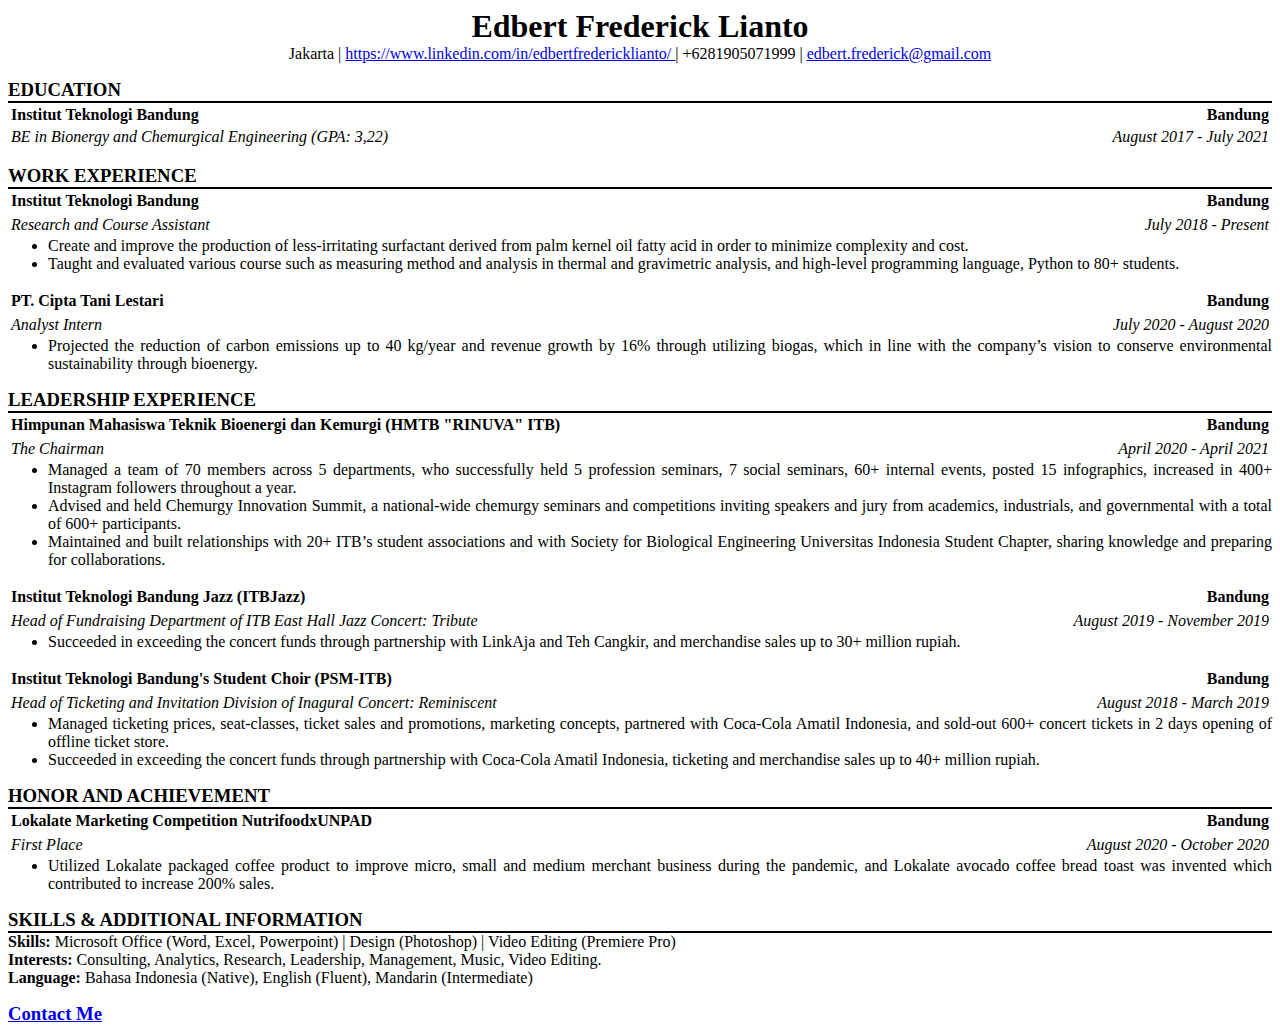
<file: index.html>
<!DOCTYPE html>
<html lang="en" dir="ltr">

<head>
  <meta charset="utf-8">
  <title>CV_Edbert Frederick Lianto</title>
  <link rel="stylesheet" href="css/styles.css" />
</head>

<body>
  <center>
    <h1>
      Edbert Frederick Lianto
    </h1>
  </center>
  <center>
    Jakarta | <a href="https://www.linkedin.com/in/edbertfredericklianto/"> https://www.linkedin.com/in/edbertfredericklianto/ </a> | +6281905071999 | <a href="mailto:edbert.frederick@gmail.com">edbert.frederick@gmail.com</a>
  </center>

  <p>
    <strong>
      <h3>EDUCATION</h3>
    </strong>
    <hr>
  <table>
    <thead>
      <tr>
        <td>
          <strong>
            Institut Teknologi Bandung
          </strong>
        </td>
        <td>
          <strong>
            Bandung
          </strong>
        </td>
      </tr>
    </thead>
    <tbody>
      <tr>
        <td>
          <em>
            BE in Bionergy and Chemurgical Engineering (GPA: 3,22)
          </em>
        </td>
        <td><em>
            August 2017 - July 2021
          </em></td>
      </tr>
    </tbody>
  </table>

  </p>

  <p>
    <strong>
      <h3>WORK EXPERIENCE</h3>
    </strong>
    <hr>
  <table>
    <tbody>
      <tr>
        <td><strong>
            Institut Teknologi Bandung
          </strong></td>
        <td><strong>
            Bandung
          </strong></td>
      </tr>
    </tbody>
  </table>
  <table>
    <tbody>
      <tr>
        <td><em>
            Research and Course Assistant
          </em></td>
        <td><em>
            July 2018 - Present
          </em></td>
      </tr>
    </tbody>
  </table>
  <ul>
    <li>
      Create and improve the production of less-irritating surfactant derived from palm kernel oil fatty acid in order to minimize complexity and cost.
    </li>
    <li>
      Taught and evaluated various course such as measuring method and analysis in thermal and gravimetric analysis, and high-level programming language, Python to 80+ students.
    </li>
  </ul>
  </p>

  <p>
  <table>
    <tbody>
      <tr>
        <td><strong>
            PT. Cipta Tani Lestari
          </strong></td>
        <td><strong>
            Bandung
          </strong></td>
      </tr>
    </tbody>
  </table>
  <table>
    <tbody>
      <tr>
        <td><em>
            Analyst Intern
          </em></td>
        <td><em>
            July 2020 - August 2020
          </em></td>
      </tr>
    </tbody>
  </table>
  <ul>
    <li>
      Projected the reduction of carbon emissions up to 40 kg/year and revenue growth by 16% through utilizing biogas, which in line with the company’s vision to conserve environmental sustainability through bioenergy.
    </li>
  </ul>
  </p>

  <p>
    <strong>
      <h3>LEADERSHIP EXPERIENCE</h3>
    </strong>
    <hr>
  <table>
    <tbody>
      <tr>
        <td><strong>
            Himpunan Mahasiswa Teknik Bioenergi dan Kemurgi (HMTB "RINUVA" ITB)
          </strong></td>
        <td><strong>
            Bandung
          </strong></td>
      </tr>
    </tbody>
  </table>
  <table>
    <tbody>
      <tr>
        <td><em>
            The Chairman
          </em></td>
        <td><em>
            April 2020 - April 2021
          </em></td>
      </tr>
    </tbody>
  </table>
  <ul>
    <li>
      Managed a team of 70 members across 5 departments, who successfully held 5 profession seminars, 7 social seminars, 60+ internal events, posted 15 infographics, increased in 400+ Instagram followers throughout a year.
    </li>
    <li>
      Advised and held Chemurgy Innovation Summit, a national-wide chemurgy seminars and competitions inviting speakers and jury from academics, industrials, and governmental with a total of 600+ participants.
    </li>
    <li>
      Maintained and built relationships with 20+ ITB’s student associations and with Society for Biological Engineering Universitas Indonesia Student Chapter, sharing knowledge and preparing for collaborations.
    </li>
  </ul>
  </p>

  <p>
  <table>
    <tbody>
      <tr>
        <td><strong>
            Institut Teknologi Bandung Jazz (ITBJazz)
          </strong></td>
        <td><strong>
            Bandung
          </strong></td>
      </tr>
    </tbody>
  </table>
  <table>
    <tbody>
      <tr>
        <td><em>
            Head of Fundraising Department of ITB East Hall Jazz Concert: Tribute
          </em></td>
        <td><em>
            August 2019 - November 2019
          </em></td>
      </tr>
    </tbody>
  </table>
  <ul>
    <li>
      Succeeded in exceeding the concert funds through partnership with LinkAja and Teh Cangkir, and merchandise sales up to 30+ million rupiah.
    </li>
  </ul>
  </p>

  <p>
  <table>
    <tbody>
      <tr>
        <td><strong>
            Institut Teknologi Bandung's Student Choir (PSM-ITB)
          </strong></td>
        <td><strong>
            Bandung
          </strong></td>
      </tr>
    </tbody>
  </table>
  <table>
    <tbody>
      <tr>
        <td><em>
            Head of Ticketing and Invitation Division of Inagural Concert: Reminiscent
          </em></td>
        <td><em>
            August 2018 - March 2019
          </em></td>
      </tr>
    </tbody>
  </table>
  <ul>
    <li>
      Managed ticketing prices, seat-classes, ticket sales and promotions, marketing concepts, partnered with Coca-Cola Amatil Indonesia, and sold-out 600+ concert tickets in 2 days opening of offline ticket store.
    </li>
    <li>
      Succeeded in exceeding the concert funds through partnership with Coca-Cola Amatil Indonesia, ticketing and merchandise sales up to 40+ million rupiah.
    </li>
  </ul>
  </p>

  <p>
    <strong>
      <h3>HONOR AND ACHIEVEMENT</h3>
    </strong>
    <hr>
  <table>
    <tbody>
      <tr>
        <td><strong>
            Lokalate Marketing Competition NutrifoodxUNPAD
          </strong></td>
        <td><strong>
            Bandung
          </strong></td>
      </tr>
    </tbody>
  </table>
  <table>
    <tbody>
      <tr>
        <td><em>
            First Place
          </em></td>
        <td><em>
            August 2020 - October 2020
          </em></td>
      </tr>
    </tbody>
  </table>
  <ul>
    <li>
      Utilized Lokalate packaged coffee product to improve micro, small and medium merchant business during the pandemic, and Lokalate avocado coffee bread toast was invented which contributed to increase 200% sales.
    </li>
  </ul>
  </p>

  <p>
    <strong>
      <h3>SKILLS & ADDITIONAL INFORMATION</h3>
    </strong>
    <hr>
    <strong>
      Skills:
    </strong>
    Microsoft Office (Word, Excel, Powerpoint) | Design (Photoshop) | Video Editing (Premiere Pro)
    <br>
    <strong>
      Interests:
    </strong>
    Consulting, Analytics, Research, Leadership, Management, Music, Video Editing.
    <br>
    <strong>
      Language:
    </strong>
    Bahasa Indonesia (Native), English (Fluent), Mandarin (Intermediate)
  </p>


  <h3><a href="contactme.html">Contact Me</a></h3>

</body>

</html>
</file>
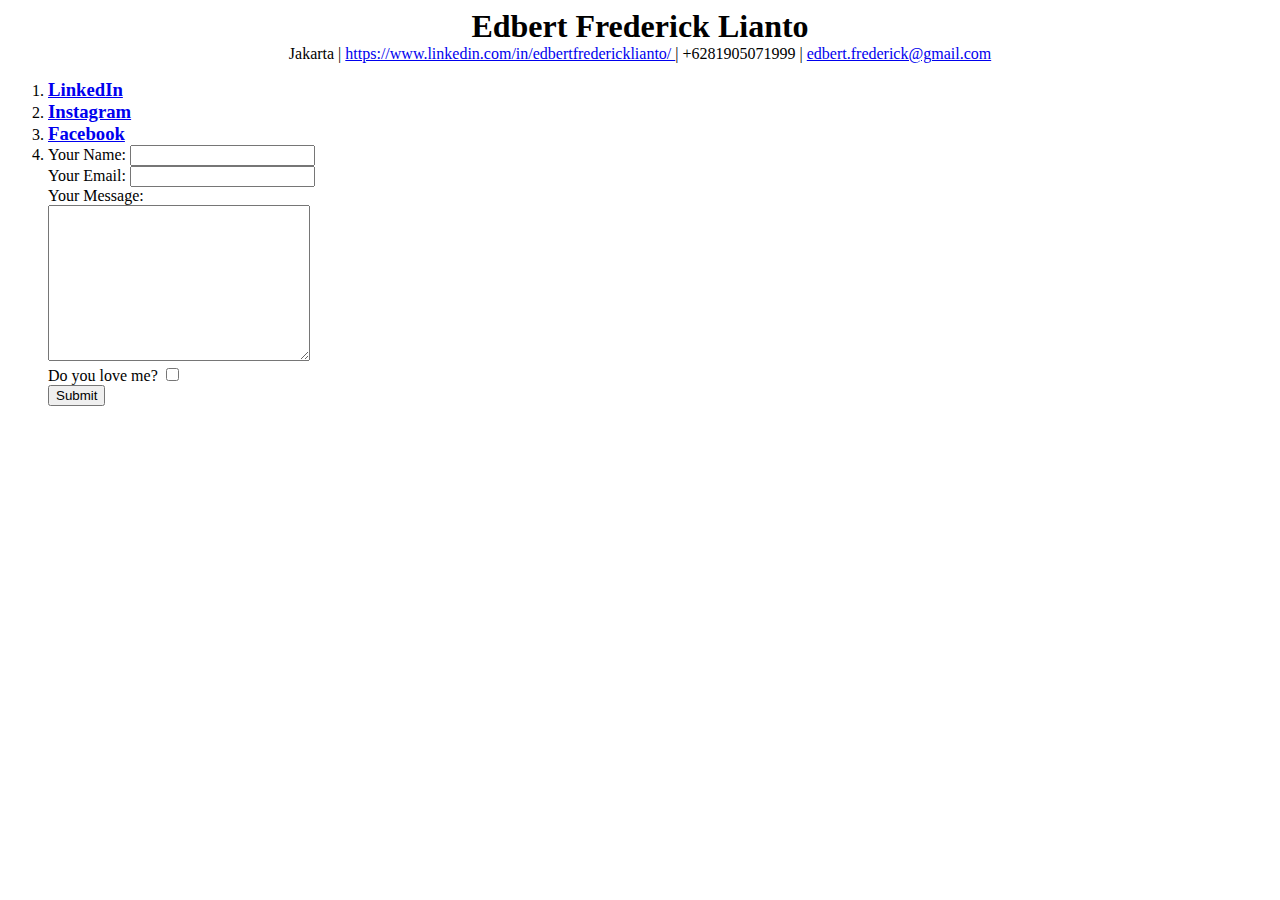
<file: contactme.html>
<!DOCTYPE html>
<html lang="en" dir="ltr">

<head>
  <meta charset="utf-8">
  <title>Contact Me_Edbert Frederick Lianto</title>
  <link rel="stylesheet" href="css/styles.css" />
</head>

<body>
  <center>
    <h1>
      Edbert Frederick Lianto
    </h1>
  </center>
  <center>
    Jakarta | <a href="https://www.linkedin.com/in/edbertfredericklianto/"> https://www.linkedin.com/in/edbertfredericklianto/ </a> | +6281905071999 | <a href="mailto:edbert.frederick@gmail.com">edbert.frederick@gmail.com</a>
  </center>

  <ol>
    <li>
      <h3><a href="https://www.linkedin.com/in/edbertfredericklianto/">LinkedIn</a></h3>
    </li>
    <li>
      <h3><a href="https://www.instagram.com/edbertfl/">Instagram</a></h3>
    </li>
    <li>
      <h3><a href="https://www.facebook.com/edbert.frederick/">Facebook</a></h3>
    </li>
    <li>
      <form class="" action="mailto:edbert.frederick.ef@gmail.com" method="post">
        <label>Your Name:</label>
        <input type="text" name="yourName" value="" /><br>
        <label>Your Email:</label>
        <input type="text" name="yourEmail" value="" /><br>
        <label>Your Message:</label><br>
        <textarea name="yourMessage" rows="10" cols="30"></textarea><br>
        <label>Do you love me?</label>
        <input type="checkbox" name="Yes" value="" /><br>
        <input type="submit" name="" />
      </form>
    </li>
  </ol>



</body>

</html>
</file>
<file: css/styles.css>
body {
  background-color: white;
  text-align: justify;
}

hr {
  background-color: black;
  border-style: none;
  height: 2px;
  margin: 0;
}

table {
  table-layout: fixed;
  width: 100%;
  vertical-align: top;
}

thead td:nth-child(1) {
  text-align: left;
  vertical-align: top;
}

thead td:nth-child(2) {
  text-align: right;
  vertical-align: top;
}

tbody td:nth-child(1) {
  text-align: left;
  vertical-align: top;
}

tbody td:nth-child(2) {
  text-align: right;
  vertical-align: top;
}

h1 {
  margin: 0;
}

h2 {
  margin: 0;
}

h3 {
  margin: 0;
}

ul {
  margin: 0;
}

br {
  margin: 0;
}
</file>
